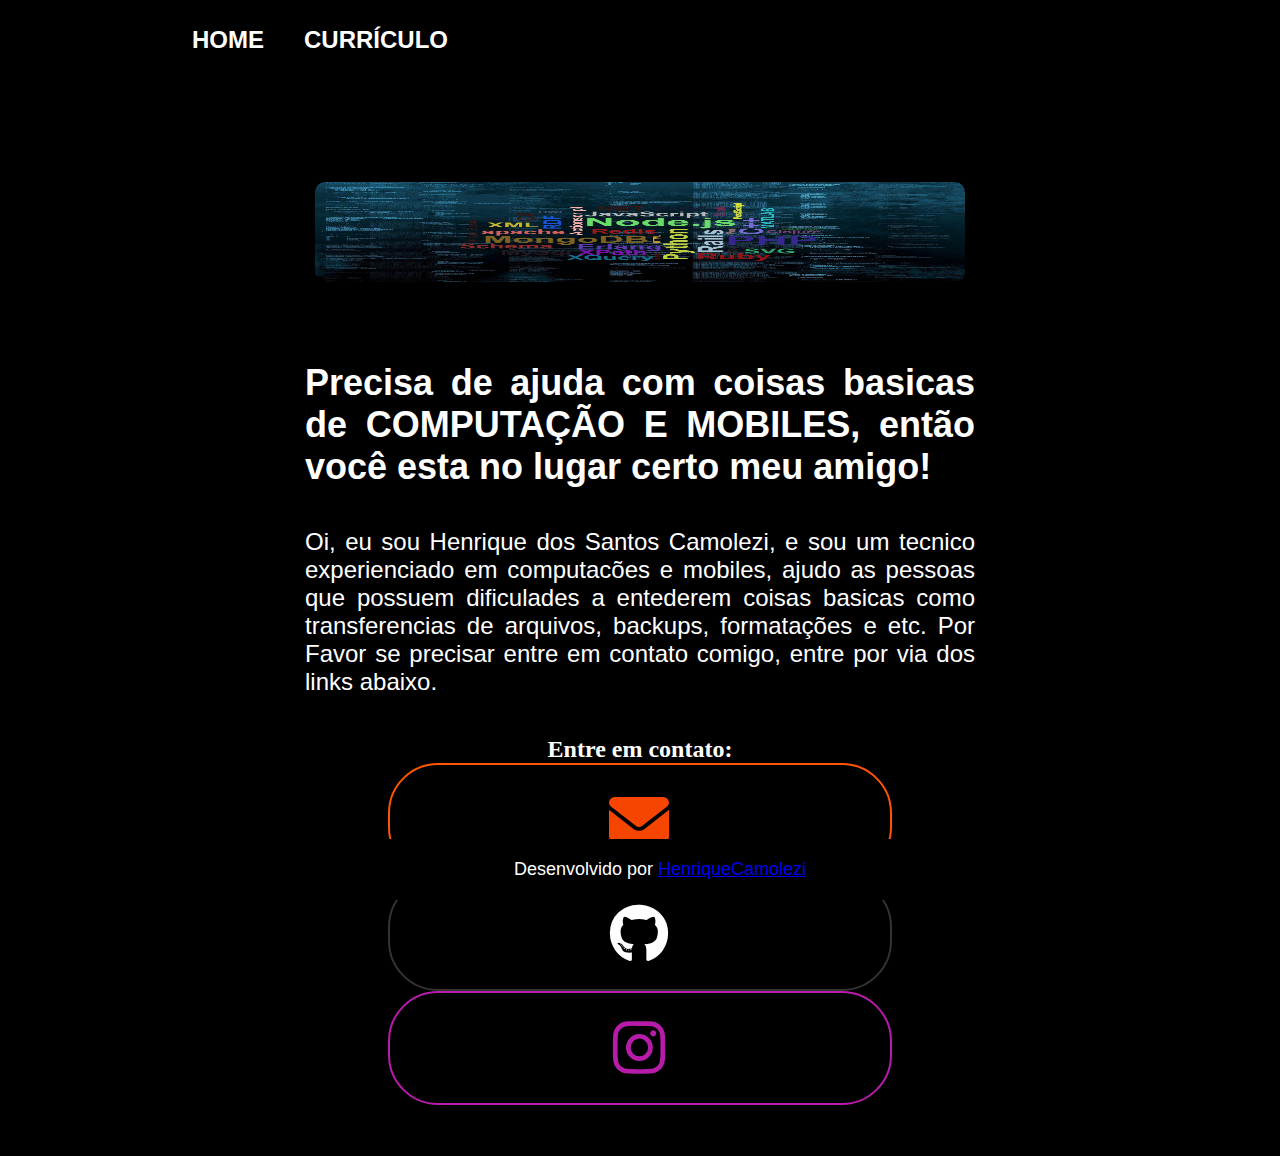
<file: Meu Portfolio/index.html>
<!DOCTYPE html>
<html lang="pt-br">
<head>
    <meta charset="UTF-8">
    <meta name="viewport" content="width=device-width, initial-scale=1.0">
    <title>Portfólio Seu Nome</title>
    <link rel="stylesheet" href="style.css">
    <link rel="stylesheet" href="https://cdnjs.cloudflare.com/ajax/libs/font-awesome/6.0.0-beta3/css/all.min.css">
</head>
<body>

    <header class="cabecalho">

        <nav class="cabecalho-menu">

            <a class="cabecalho-menu-links" href="index.html">HOME</a>

            <a class="cabecalho-menu-links" href="curriculo.html">CURRÍCULO</a>


        </nav>

    </header>

<main class="conteudo">

<section class="apresentacao-conteudo">
    <h1 class="apresentacao-conteudo-titulo">

Precisa de ajuda com coisas basicas de <strong>COMPUTAÇÃO E MOBILES</strong>, então você esta no lugar certo meu amigo!

    </h1>

    <p class="apresentacao-conteudo-paragrafo">

        Oi, eu sou Henrique dos Santos Camolezi, e sou um tecnico experienciado em computacões e mobiles, ajudo as pessoas que possuem dificulades a entederem coisas basicas como transferencias de arquivos, backups, formatações e etc. Por Favor se precisar entre em contato comigo, entre por via dos links abaixo.

    </p>

    <div class="apresentacao-links">

        <h2 class="apresentacao-links-conteudo">
            Entre em contato:
        </h2>

        <a class="botao1" href="mailto:henriquecamolezi05@gmail.com">
            <i class="fas fa-envelope"></i>
        </a>

        <a class="botao3" href="https://github.com/HenriqueCamolezi" target="_blank">
            <i class="fab fa-github"></i>
        </a>

        <a class="botao5" href="https://www.instagram.com/max_extreme_oficial" target="_blank">
            <i class="fab fa-instagram"></i>
        </a>

    </div>

</section>

<img class="imagem" src="./assets/4k-programming-java-script-texts-u67z4l5ov7cdbp4v.jpg">

</main>
<br></br>
<footer class="rodape">

<p>
    Desenvolvido por <a href="https://github.com/HenriqueCamolezi">HenriqueCamolezi</a>
</p>

</footer>

</body>
</html>
</file>
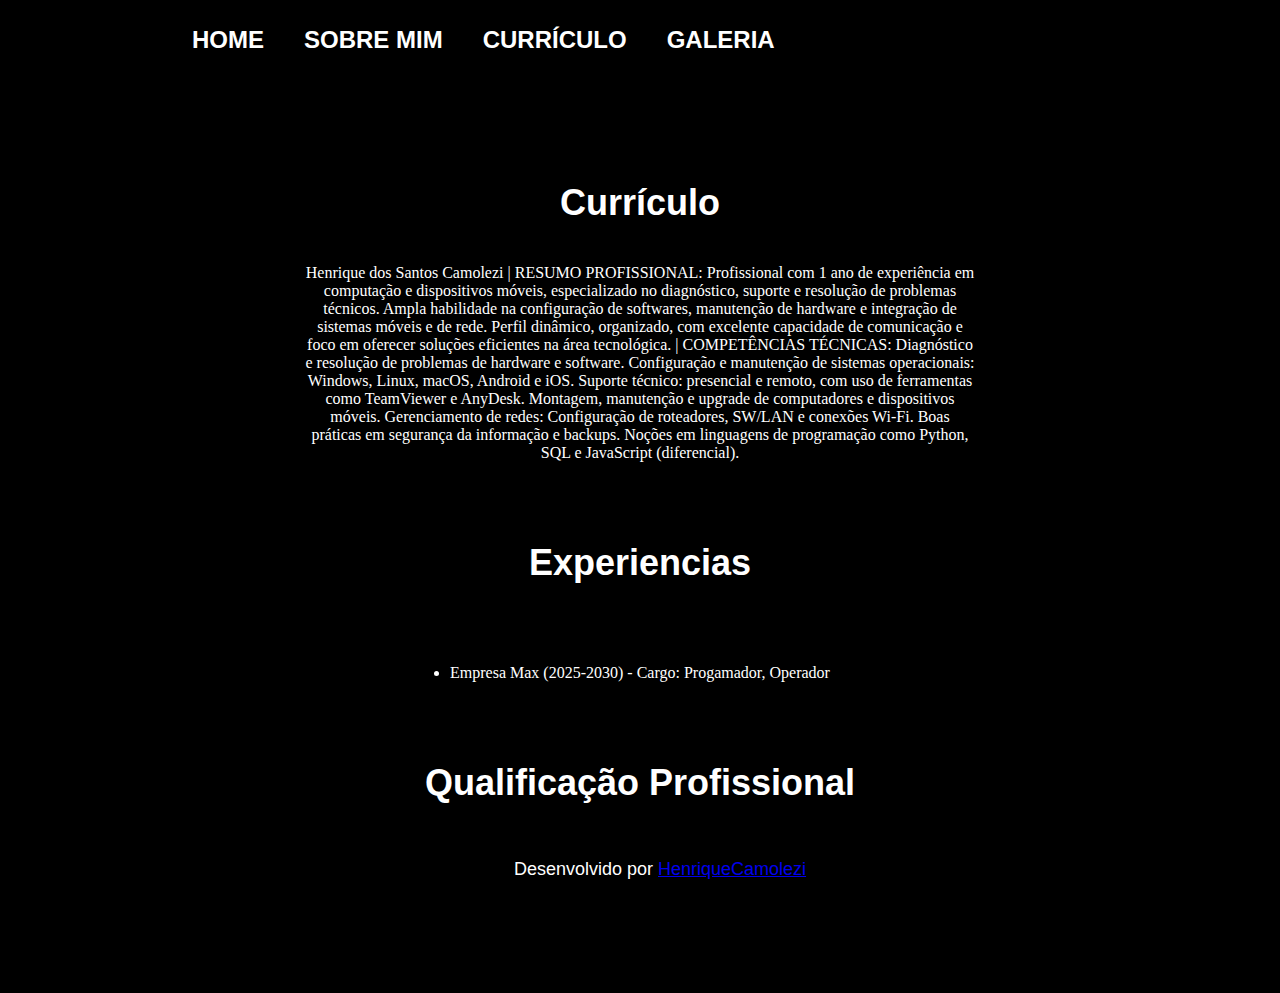
<file: Meu Portfolio/curriculo.html>
<!DOCTYPE html>
<html lang="pt-br">
<head>
    <meta charset="UTF-8">
    <meta name="viewport" content="width=device-width, initial-scale=1.0">
    <title>Currículo</title>
    <link rel="stylesheet" href="style.css">
    <link rel="stylesheet" href="https://cdnjs.cloudflare.com/ajax/libs/font-awesome/6.0.0-beta3/css/all.min.css">
</head>
<body>
    <header class="cabecalho">

        <nav class="cabecalho-menu">

            <a class="cabecalho-menu-links" href="index.html">HOME</a>

            <a class="cabecalho-menu-links" href="sobremim.html">SOBRE MIM</a>

            <a class="cabecalho-menu-links" href="curriculo.html">CURRÍCULO</a>

            <a class="cabecalho-menu-links" href="galeria.html">GALERIA</a>

        </nav>

    </header>

    <main class="conteudo">
        <section class="apresentacao-conteudo">
            <h1 class="apresentacao-conteudo-titulo">Currículo</h1>
            <p class="apresentacao-conteudo-texto">Henrique dos Santos Camolezi
                 | RESUMO PROFISSIONAL:
                Profissional com 1 ano de experiência em computação e dispositivos móveis, especializado no diagnóstico, suporte e resolução de problemas técnicos. Ampla habilidade na configuração de softwares, manutenção de hardware e integração de sistemas móveis e de rede. Perfil dinâmico, organizado, com excelente capacidade de comunicação e foco em oferecer soluções eficientes na área tecnológica.
                
                 | COMPETÊNCIAS TÉCNICAS:
                Diagnóstico e resolução de problemas de hardware e software.
                Configuração e manutenção de sistemas operacionais: Windows, Linux, macOS, Android e iOS.
                Suporte técnico: presencial e remoto, com uso de ferramentas como TeamViewer e AnyDesk.
                Montagem, manutenção e upgrade de computadores e dispositivos móveis.
                Gerenciamento de redes: Configuração de roteadores, SW/LAN e conexões Wi-Fi.
                Boas práticas em segurança da informação e backups.
                Noções em linguagens de programação como Python, SQL e JavaScript (diferencial).</p>
        </p>
        <h2 class="apresentacao-conteudo-titulo">Experiencias</h2>

        <p class="apresentacao-conteudo-texto">
            <ul class="apresentacao-conteudo-texto">
                <li>Empresa Max (2025-2030) - Cargo: Progamador, Operador</li>
            </ul>
        </p>


        <h2 class="apresentacao-conteudo-titulo">Qualificação Profissional</h2>

        <p class="apresentacao-conteudo-texto">
            <ul class="apresentacao-conteudo-texto">
                <li>Curso tal com <a href="linkdocertificado">certificado</a></li>
            </ul>
        </p>
        
        </section>
    </main>

    <br></br>

<footer class="rodape">

    <p>
        Desenvolvido por <a href="https://github.com/HenriqueCamolezi">HenriqueCamolezi</a>
    </p>

<footer>
</body>
</html>
</file>
<file: Meu Portfolio/style.css>
* {

margin: 0;
padding: 0;

}

body {

height: 100vh;
background-color: rgb(0, 0, 0);
background-size: cover;
background-repeat: no-repeat;
background-attachment: fixed;
margin: 0;
color: rgb(255, 255, 255);

}

.cabecalho {

padding: 2% 0% 0% 15%;

}

.cabecalho-menu {

display: flex;
gap: 40px;

}

.cabecalho-menu-links {

font-family: Arial, Helvetica, sans-serif;
font-size: 24px;
font-weight: 600;
color: white;
text-decoration: none;

}

.titulo-destaque {

color: #d38b06;

}

.conteudo {

height: auto;
flex-direction: column;
margin: 10%;
display: flex;
align-items: center;
justify-content: space-between;
margin-bottom: 15px;

}

.apresentacao-conteudo {

width: 670px;
display: flex;
flex-direction: column;
justify-content: center;
align-items: center;
text-align: center;
height: auto;
gap: 40px;
order: 2;
}

.apresentacao-conteudo-titulo {

font-size: 36px;
font-family: 'Lucida Sans', 'Lucida Sans Regular', 'Lucida Grande', 'Lucida Sans Unicode', Geneva, Verdana, sans-serif;
text-align: justify;

}

.apresentacao-conteudo-paragrafo {

font-size: 24px;
font-family: 'Gill Sans', 'Gill Sans MT', Calibri, 'Trebuchet MS', sans-serif;
text-align: justify;

}

.botao1 {
    background-color: #000000;
    color: #f54500;
    width: 500px;
    height: 80px;
    text-align: center;
    display: flex;
    justify-content: center;
    align-items: center;
    border: 2px solid #ff5500;
    border-radius: 50px;
    font-size: 36px;
    padding: 15px 0;
    text-decoration: none;
    font-family: Verdana, Geneva, Tahoma, sans-serif;
    letter-spacing: 2px;
    text-transform: uppercase;
    position: relative;
    overflow: hidden;
}

.botao1::before {
    content: "";
    position: absolute;
    top: 0;
    left: -100%;
    width: 100%;
    height: 100%;
    background: linear-gradient(45deg, transparent, #ff5500);
    transition: 0.5s;
}

.botao1:hover::before {
    left: 100%;
}

.botao1 i {
    position: absolute;
    left: 50%;
    top: 50%;
    transform: translate(-50%, -50%);
    font-size: 60px;
}

/* fim do botao1 */

.botao2 {
    background-color: #000;
    color: #0077b5;
    width: 500px;
    height: 80px;
    text-align: center;
    display: flex;
    justify-content: center;
    align-items: center;
    border: 2px solid #0077b5;
    border-radius: 50px;
    font-size: 36px;
    padding: 15px 0;
    text-decoration: none;
    font-family: Verdana, Geneva, Tahoma, sans-serif;
    letter-spacing: 2px;
    text-transform: uppercase;
    position: relative;
    overflow: hidden;
}

.botao2::before {
    content: "";
    position: absolute;
    top: 0;
    left: -100%;
    width: 100%;
    height: 100%;
    background: linear-gradient(45deg, transparent, #0077b5);
    transition: 0.5s;
}

.botao2:hover::before {
    left: 100%;
}

.botao2 i {
    position: absolute;
    left: 50%;
    top: 50%;
    transform: translate(-50%, -50%);
    font-size: 60px; /* define tamanho da fonte */
}

/* fim botao 2 */

/* inicio botao3 */
.botao3 {
    background-color: #000;
    color: #ffffff;
    width: 500px;
    height: 80px;
    text-align: center;
    display: flex;
    justify-content: center;
    align-items: center;
    border: 2px solid #333;
    border-radius: 50px;
    font-size: 36px;
    padding: 15px 0;
    text-decoration: none;
    font-family: Verdana, Geneva, Tahoma, sans-serif;
    letter-spacing: 2px;
    text-transform: uppercase;
    position: relative;
    overflow: hidden;
}

.botao3::before {
    content: "";
    position: absolute;
    top: 0;
    left: -100%;
    width: 100%;
    height: 100%;
    background: linear-gradient(45deg, transparent, #333);
    transition: 0.5s;
}

.botao3:hover::before {
    left: 100%;
}

.botao3 i {
    position: absolute;
    left: 50%;
    top: 50%;
    transform: translate(-50%, -50%);
    font-size: 60px; /* define tamanho da fonte */
}

/* fim botao3 */

/* inicio botao4 */

.botao4 {
    background-color: #000;
    color: #25d366;
    width: 500px;
    height: 80px;
    text-align: center;
    display: flex;
    justify-content: center;
    align-items: center;
    border: 2px solid #25d366;
    border-radius: 50px;
    font-size: 36px;
    padding: 15px 0;
    text-decoration: none;
    font-family: Verdana, Geneva, Tahoma, sans-serif;
    letter-spacing: 2px;
    text-transform: uppercase;
    position: relative;
    overflow: hidden;
}

.botao4::before {
    content: "";
    position: absolute;
    top: 0;
    left: -100%;
    width: 100%;
    height: 100%;
    background: linear-gradient(45deg, transparent, #25d366);
    transition: 0.5s;
}

.botao4:hover::before {
    left: 100%;
}

.botao4 i {
    position: absolute;
    left: 50%;
    top: 50%;
    transform: translate(-50%, -50%);
    font-size: 60px; /* define tamanho da fonte */
}

/* fim botao4 */

/* inicio botao5 */

.botao5 {
    background-color: #000;
    color: #b61ca9;
    width: 500px;
    height: 80px;
    text-align: center;
    display: flex;
    justify-content: center;
    align-items: center;
    border: 2px solid #b61ca9;
    border-radius: 50px;
    font-size: 36px;
    padding: 15px 0;
    text-decoration: none;
    font-family: Verdana, Geneva, Tahoma, sans-serif;
    letter-spacing: 2px;
    text-transform: uppercase;
    position: relative;
    overflow: hidden;
}

.botao5::before {
    content: "";
    position: absolute;
    top: 0;
    left: -100%;
    width: 100%;
    height: 100%;
    background: linear-gradient(45deg, transparent, #b61ca9);
    transition: 0.5s;
}

.botao5:hover::before {
    left: 100%;
}

.botao5 i {
    position: absolute;
    left: 50%;
    top: 50%;
    transform: translate(-50%, -50%);
    font-size: 60px; /* define tamanho da fonte */
}

/* fim botao5 */

/* imagem */

.imagem {

    max-height: 100px;
    width: 650px;
    height: 650px;
    text-align: center;
    align-items: center;
    border-radius: 10px;
    box-shadow: 0px 0px 20px rgba(0, 0, 0, 0.8);
    transition: transform 0.3s ease-in-out;
    position: relative;
    overflow: hidden;
    order: 1;
    margin-bottom: 80px;

}

.imagem img {

    object-fit: cover;
    display: block;
    width: 100%;
    height: 100%;

}

.imagem::before,
.imagem::after {

    content: "";
    position: absolute;
    width: 10px;
    height: 10px;
    border: 2px solid #ff5500;
    background-color: transparent;

}

.imagem::before {

    bottom: 0;
    right: 0;
    border-bottom-right-radius: 10px;
    border-width: 2px 0 0 2px;

}

.imagem::after {

    bottom: 0;
    right: 0;
    border-bottom-right-radius: 10px;
    border-width: 0 2px 2px 0;

    }

.imagem:hover {

    transform: scale(1.1);


}

.rodape {
    position: fixed;
    bottom: 0;
    left: 0;
    width: 100%;
    color: white;
    background-color: #000000;
    display: flex;
    align-items: center;
    justify-content: center;
    text-align: center;
    font-family: 'Lucida Sans', 'Lucida Sans Regular', 'Lucida Grande', 'Lucida Sans Unicode', Geneva, Verdana, sans-serif;
    font-size: 18px;
    font-weight: 400;
    padding: 20px;

}

.rodape a:hover {
    color: #ffa500;
}
</file>
